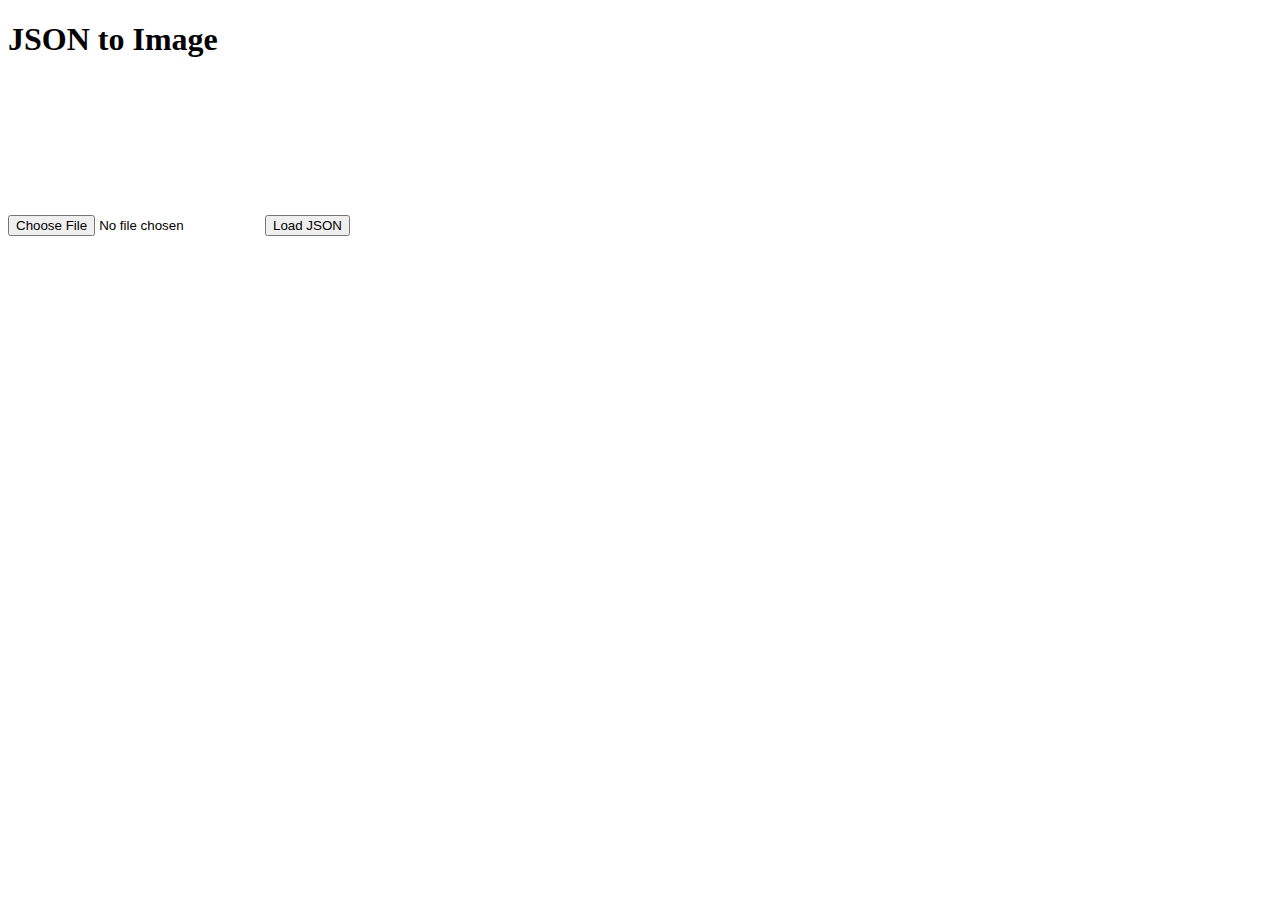
<file: RGBJSONtoImage/index.html>
<!DOCTYPE html>
<html>
<head>
    <title>JSON to Image</title>
</head>
<body>
    <h1>JSON to Image</h1>
    <input type="file" id="json-input" accept=".json">
    <button id="load-button">Load JSON</button>
    <canvas id="output-canvas"></canvas>

    <script src="script.js"></script>
</body>
</html>
</file>
